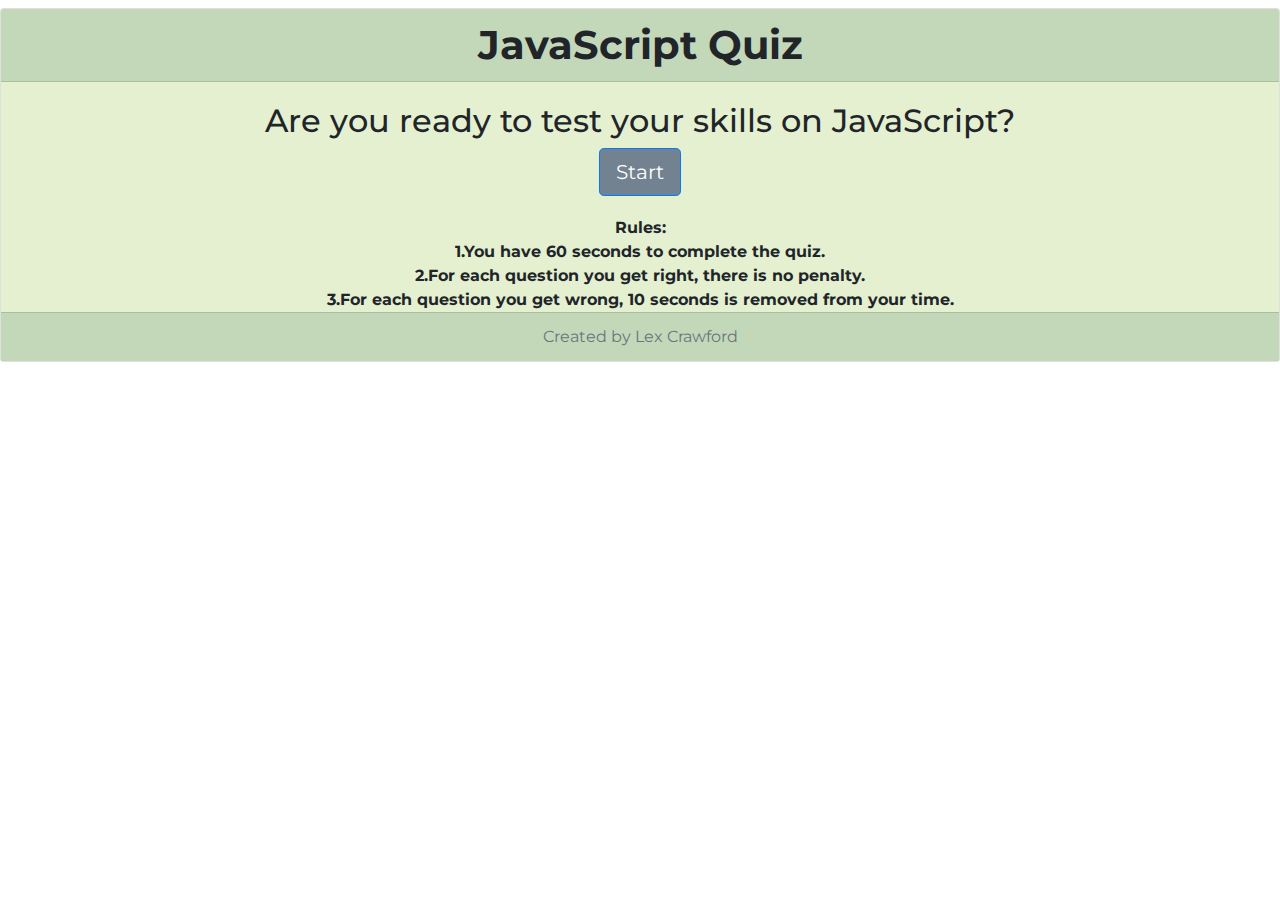
<file: index.html>
<!DOCTYPE html>
<html lang="en">

<head>
	<meta charset="UTF-8" />
	<meta name="viewport" content="width=device-width, initial-scale=1.0" />
	<link rel="stylesheet" href="https://stackpath.bootstrapcdn.com/bootstrap/4.3.1/css/bootstrap.min.css"
		integrity="sha384-ggOyR0iXCbMQv3Xipma34MD+dH/1fQ784/j6cY/iJTQUOhcWr7x9JvoRxT2MZw1T" crossorigin="anonymous" />
	<link href="https://fonts.googleapis.com/css2?family=Montserrat:wght@200&display=swap" rel="stylesheet">
	<script src="https://stackpath.bootstrapcdn.com/bootstrap/4.4.1/js/bootstrap.min.js"
		integrity="sha384-wfSDF2E50Y2D1uUdj0O3uMBJnjuUD4Ih7YwaYd1iqfktj0Uod8GCExl3Og8ifwB6" crossorigin="anonymous">
	</script>
	<link rel="stylesheet" href="style.css" />
	<title>Quiz</title>
</head>

<body>
	<h2 id="timer"></h2>
	<div class="card text-center">
		<h1 class="card-header" id="quizheader">JavaScript Quiz</h1>
		<div class="card-body">
			<h2 class="card-text" id="beginQuestion">
				Are you ready to test your skills on JavaScript?
			</h2>
			<div class="card-text" id="questionContainer"></div>
			<div class="card-text choices" id="questionChoices"></div>
			<div class="correct" id="correctMessage"></div>
			<button type="button" class="btn btn-primary btn-lg" id="startbtn" data-toggle="collapse"> Start </button>
			<!-- <button type="button" class="btn btn-secondary btn-lg " id= "nextBtn"  >Next</button> -->

		</div>
		<section id="rules">
			Rules:
			<br />
			1.You have 60 seconds to complete the quiz.
			<br />
			2.For each question you get right, there is no penalty.
			<br />
			3.For each question you get wrong, 10 seconds is removed from your
			time.
		</section>
		<div class="card-footer text-muted createdBy">
			Created by Lex Crawford
		</div>
		<script src="script.js"></script>
		<script src="score.js"></script>
</body>

</html>
</file>
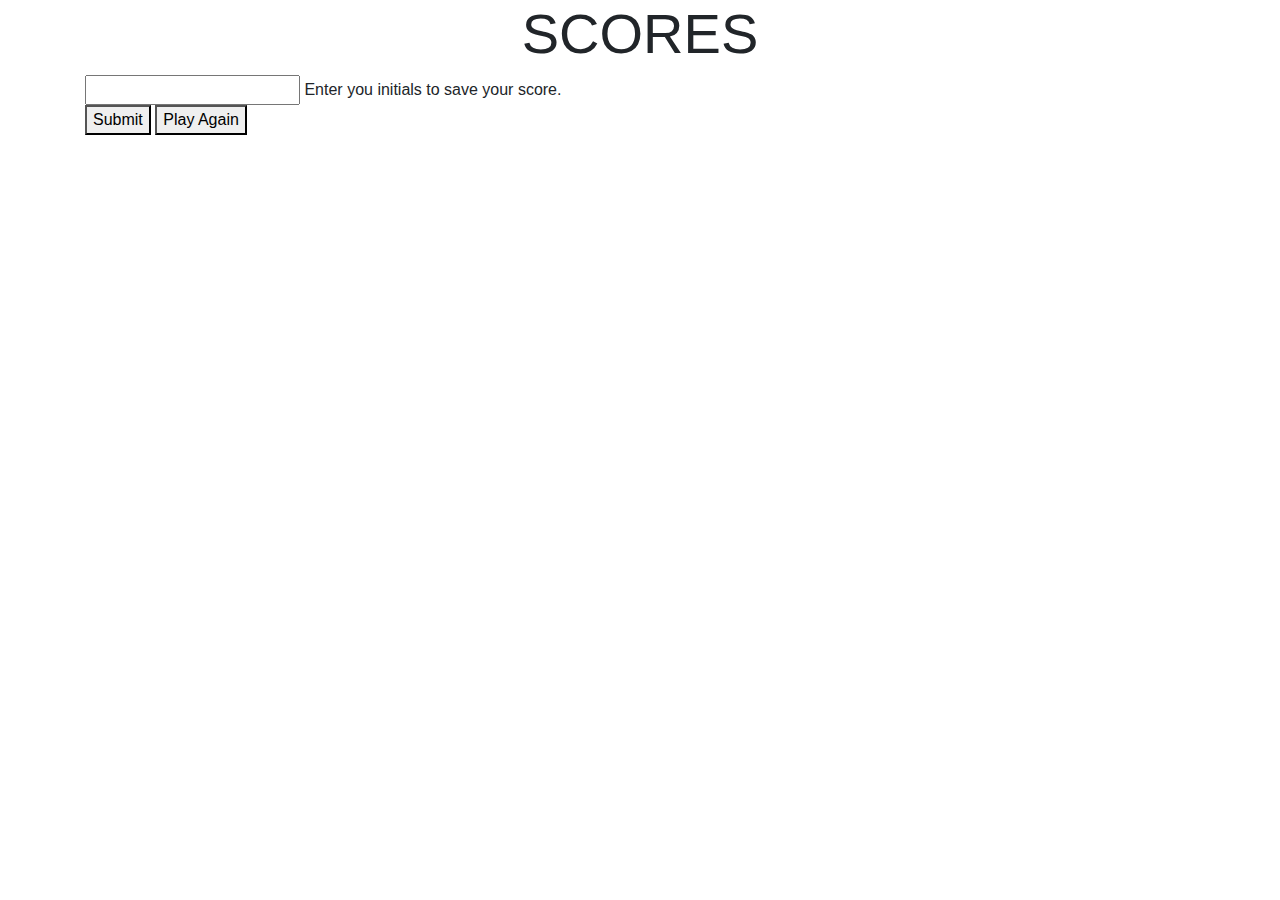
<file: scores.html>
<!DOCTYPE html>
<html lang="en">
<head>
    <meta charset="UTF-8">
    <meta name="viewport" content="width=device-width, initial-scale=1.0">
    <meta charset="UTF-8">
    <meta name="viewport" content="width=device-width, initial-scale=1.0">
    <link rel="stylesheet" href="https://maxcdn.bootstrapcdn.com/bootstrap/4.0.0/css/bootstrap.min.css" integrity="sha384-Gn5384xqQ1aoWXA+058RXPxPg6fy4IWvTNh0E263XmFcJlSAwiGgFAW/dAiS6JXm" crossorigin="anonymous">
    <link rel="stylesheet" href="https://stackpath.bootstrapcdn.com/bootstrap/4.3.1/css/bootstrap.min.css" integrity="sha384-ggOyR0iXCbMQv3Xipma34MD+dH/1fQ784/j6cY/iJTQUOhcWr7x9JvoRxT2MZw1T" crossorigin="anonymous">
    <link rel ="stylesheet" type = "style/css">
    <link rel="stylesheet" href="">
    
    <title>Scores</title>
</head>

<body>
    <div class="SCORES">
    <div class="container">
         <h1 class="display-4 d-flex justify-content-center" >SCORES</h1>
        <input type="text" id="initials"> Enter you initials to save your score.
         <br/>
         <button id="submit">Submit</button>
         <button id="playAgain">Play Again</button>
         <p id="pText"></p>
    </div>
        <form>
         <div>
             <ul class="list-group" id="initialStorage">
               
            </ul>
         </div>
        </form>
    </div>
    <script src="score.js"></script>
    </html>
</file>
<file: style.css>
#quizheader {
    background-color: #C2D8B9;
    font-family: 'Montserrat', sans-serif;
    font-weight: bolder;
}

.card-body{
    background-color:#E4F0D0;
    font-family: 'Montserrat', sans-serif;
    font-weight: bold;
    
}
#rules {
    background-color:#E4F0D0;
    font-family: 'Montserrat', sans-serif;
    font-weight: bolder;
}
#startbtn {
    background-color: #738290;
}
.createdBy {
    background-color: #C2D8B9;
    font-family: 'Montserrat', sans-serif;

}
#timer{
    background-color: #FFFCF7;
    font-family: 'Montserrat', sans-serif;
}
#scoresStyle  {
    background-color:#E4F0D0;
    font-family: 'Montserrat', sans-serif;
    font-weight: bold;
}
</file>
